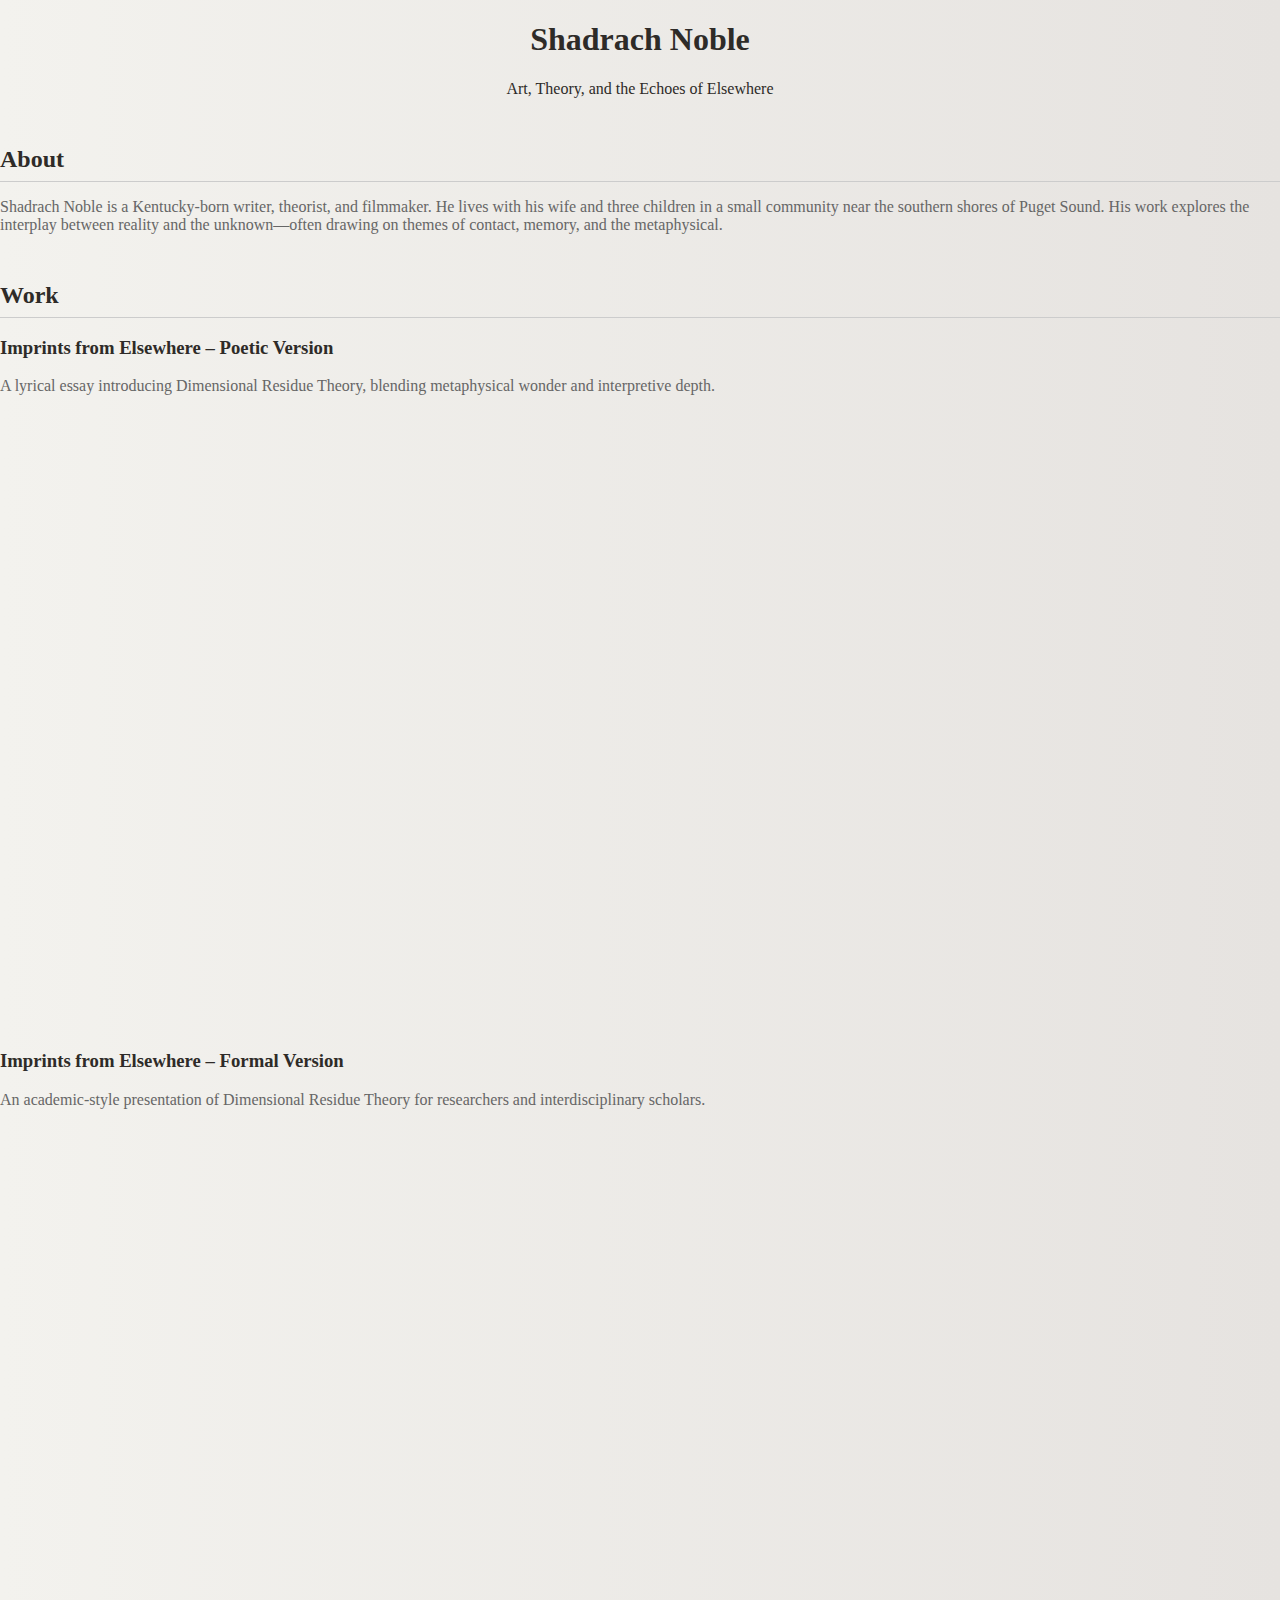
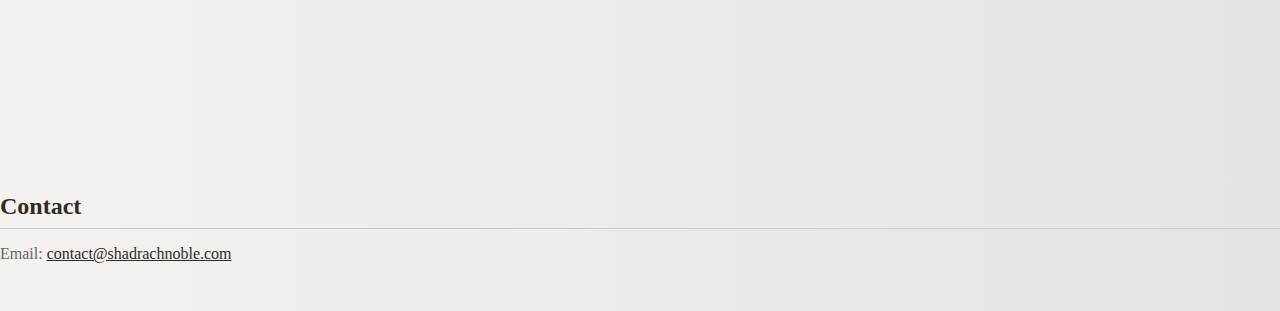
<file: index.html>
<!DOCTYPE html>
<html lang="en">
<head>
  <meta charset="UTF-8" />
  <meta name="viewport" content="width=device-width, initial-scale=1.0"/>
  <title>Shadrach Noble</title>
  <link rel="stylesheet" href="style.css" />
</head>
<body>
  <header>
    <h1>Shadrach Noble</h1>
    <p>Art, Theory, and the Echoes of Elsewhere</p>
  </header>

  <section>
    <h2>About</h2>
    <p>Shadrach Noble is a Kentucky-born writer, theorist, and filmmaker. He lives with his wife and three children in a small community near the southern shores of Puget Sound. His work explores the interplay between reality and the unknown—often drawing on themes of contact, memory, and the metaphysical.</p>
  </section>

  <section>
    <h2>Work</h2>
    <article>
      <h3>Imprints from Elsewhere – Poetic Version</h3>
      <p>A lyrical essay introducing Dimensional Residue Theory, blending metaphysical wonder and interpretive depth.</p>
      <iframe src="Imprints_from_Elsewhere_Poetic_Final.pdf" width="100%" height="600px"></iframe>
    </article>
    <article>
      <h3>Imprints from Elsewhere – Formal Version</h3>
      <p>An academic-style presentation of Dimensional Residue Theory for researchers and interdisciplinary scholars.</p>
      <iframe src="Imprints_from_Elsewhere_Formal_Final.pdf" width="100%" height="600px"></iframe>
    </article>
  </section>

  <section>
    <h2>Contact</h2>
    <p>Email: <a href="mailto:contact@shadrachnoble.com">contact@shadrachnoble.com</a></p>
  </section>
</body>
</html>
</file>
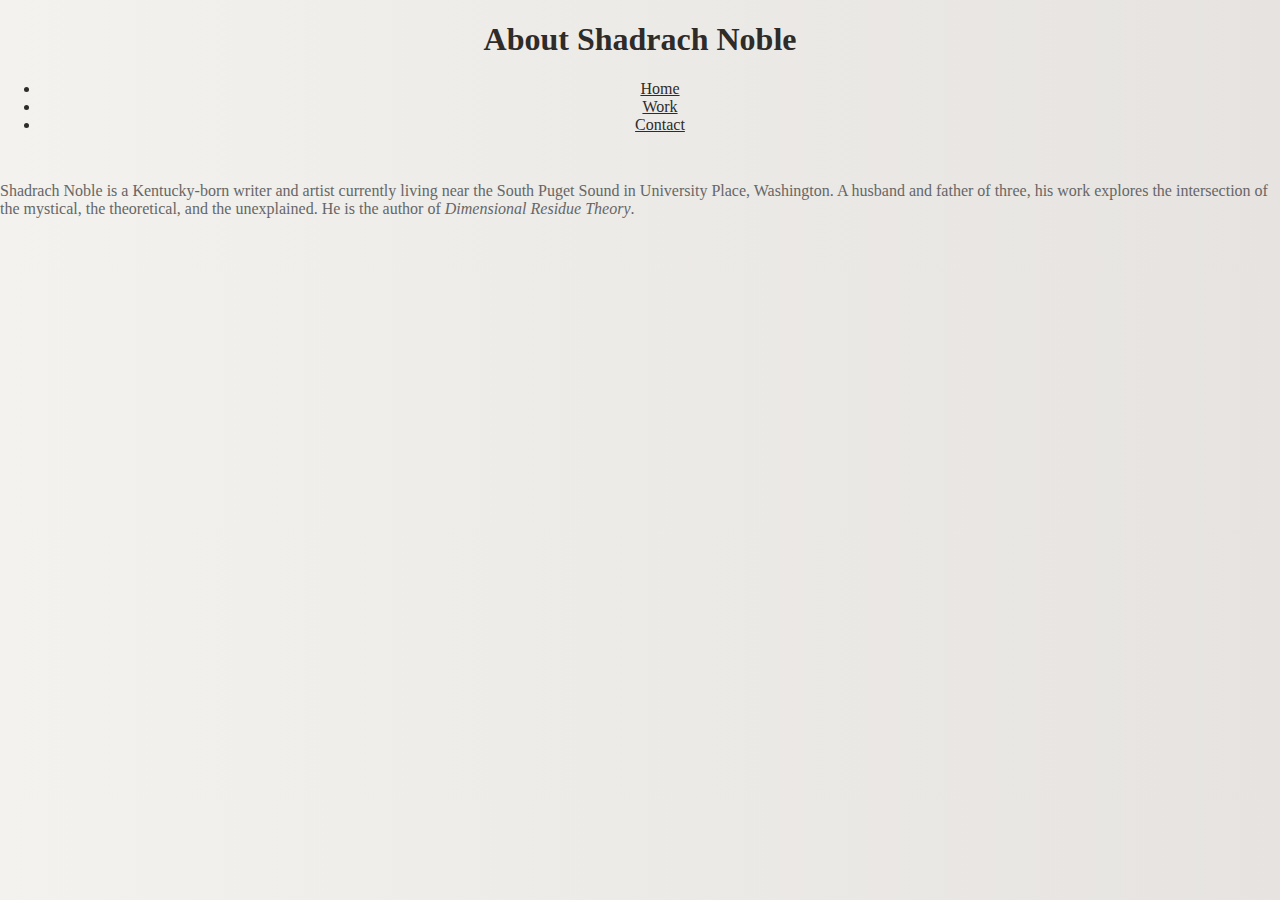
<file: about.html>
<!DOCTYPE html>
<html lang="en">
<head>
  <meta charset="UTF-8" />
  <meta name="viewport" content="width=device-width, initial-scale=1.0"/>
  <title>About - Shadrach Noble</title>
  <link rel="stylesheet" href="style.css"/>
</head>
<body>
  <header>
    <h1>About Shadrach Noble</h1>
    <nav>
      <ul>
        <li><a href="index.html">Home</a></li>
        <li><a href="work.html">Work</a></li>
        <li><a href="contact.html">Contact</a></li>
      </ul>
    </nav>
  </header>
  <main>
    <section>
      <p>Shadrach Noble is a Kentucky-born writer and artist currently living near the South Puget Sound in University Place, Washington. A husband and father of three, his work explores the intersection of the mystical, the theoretical, and the unexplained. He is the author of <em>Dimensional Residue Theory</em>.</p>
    </section>
  </main>
</body>
</html>
</file>
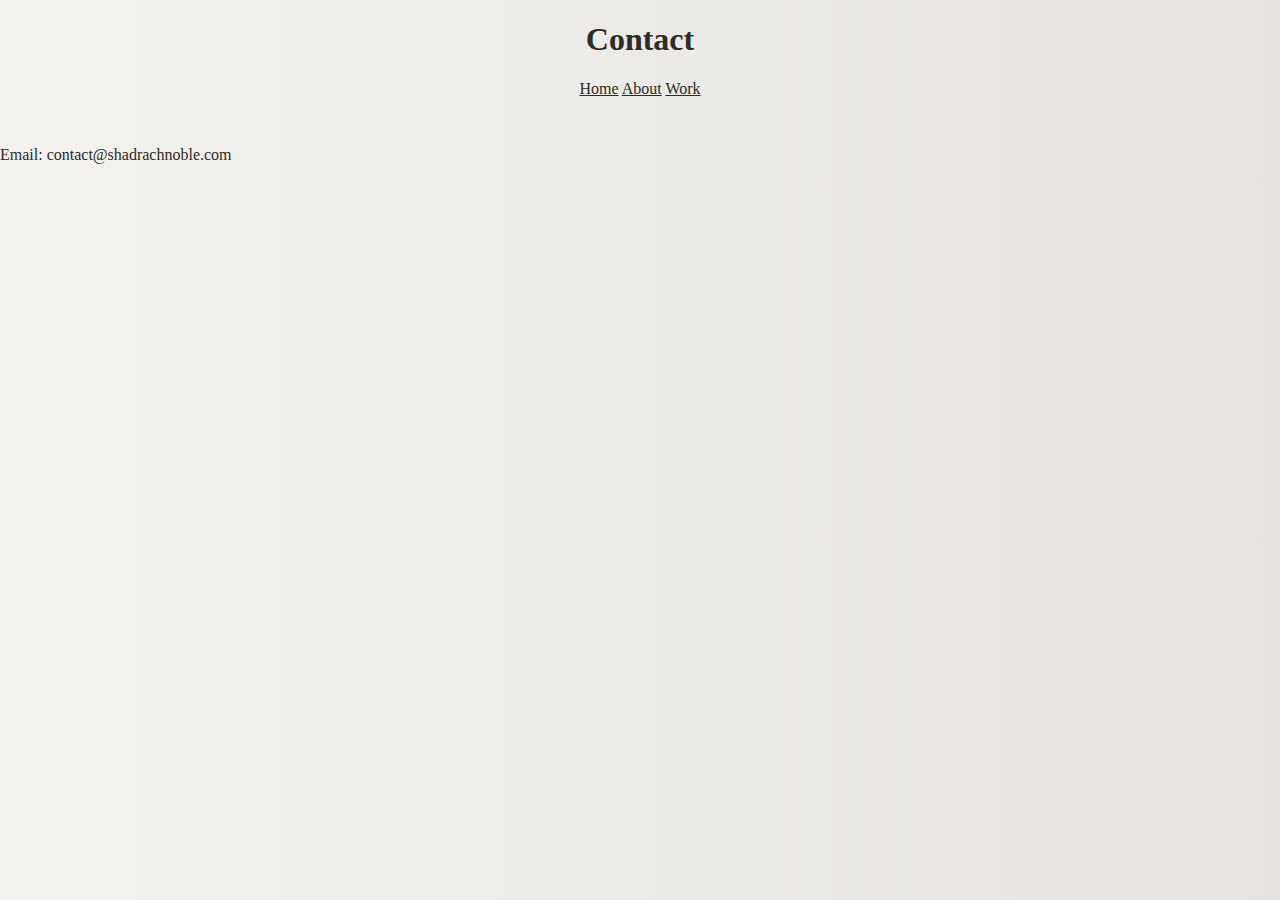
<file: contact.html>
<!DOCTYPE html>
<html lang="en">
<head>
  <meta charset="UTF-8">
  <meta name="viewport" content="width=device-width, initial-scale=1">
  <title>Contact - Shadrach Noble</title>
  <link rel="stylesheet" href="style.css">
</head>
<body>
  <header>
    <h1>Contact</h1>
    <nav>
      <a href="index.html">Home</a>
      <a href="about.html">About</a>
      <a href="work.html">Work</a>
    </nav>
  </header>
  <main>
    <p>Email: contact@shadrachnoble.com</p>
  </main>
</body>
</html>
</file>
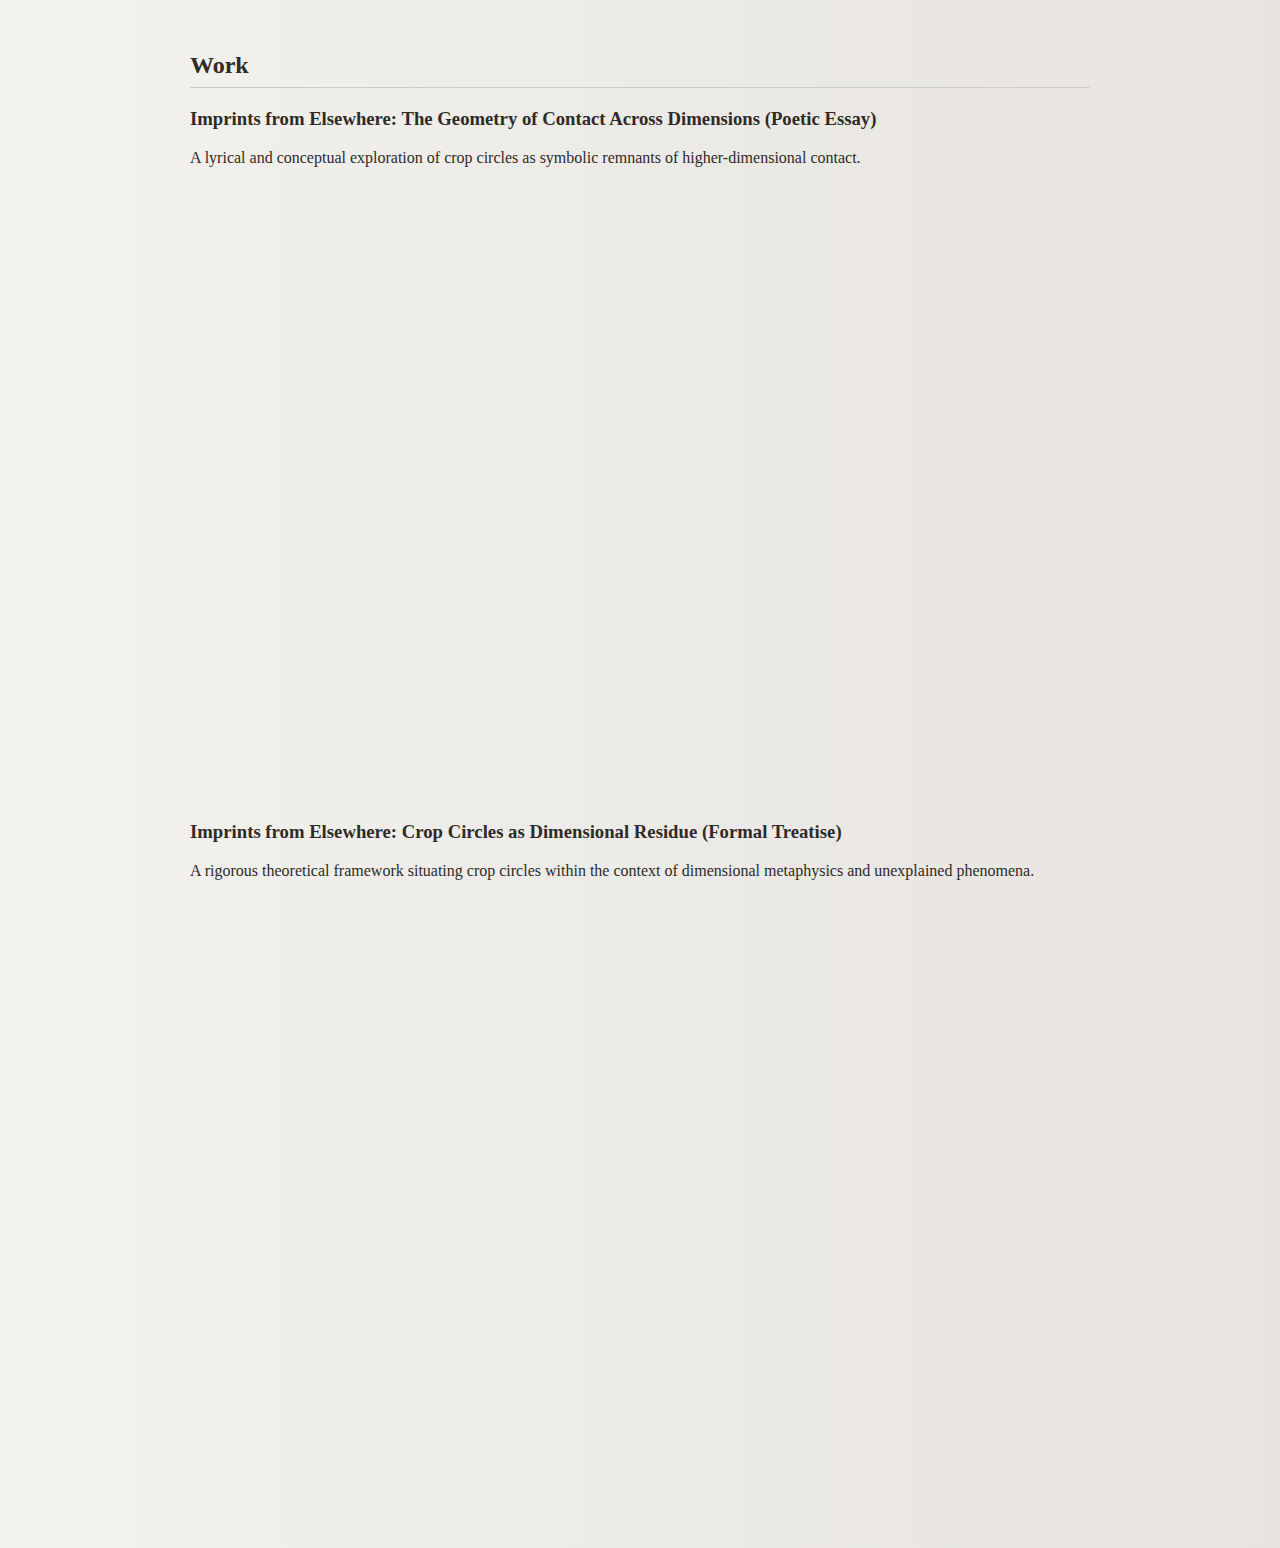
<file: work.html>
<!DOCTYPE html>
<html lang="en">
<head>
    <meta charset="UTF-8">
    <title>Work - Shadrach Noble</title>
    <link rel="stylesheet" href="style.css">
</head>
<body>
    <div class="container">
        <h2>Work</h2>
        <h3>Imprints from Elsewhere: The Geometry of Contact Across Dimensions (Poetic Essay)</h3>
        <p>A lyrical and conceptual exploration of crop circles as symbolic remnants of higher-dimensional contact.</p>
        <iframe src="poetic_version.pdf" width="100%" height="600px"></iframe>

        <h3>Imprints from Elsewhere: Crop Circles as Dimensional Residue (Formal Treatise)</h3>
        <p>A rigorous theoretical framework situating crop circles within the context of dimensional metaphysics and unexplained phenomena.</p>
        <iframe src="formal_version.pdf" width="100%" height="600px"></iframe>
    </div>
</body>
</html>
</file>
<file: style.css>
body {
  font-family: 'Georgia', serif;
  margin: 0;
  padding: 0;
  background: linear-gradient(to right, #f3f2ee, #e6e3e0);
  color: #2e2b28;
}
.container {
  width: 90%;
  max-width: 900px;
  margin: auto;
  padding: 2rem;
}
header {
  text-align: center;
  margin-bottom: 3rem;
}
.tagline {
  font-style: italic;
  color: #6c6761;
}
section {
  margin-bottom: 3rem;
}
h2 {
  border-bottom: 1px solid #ccc;
  padding-bottom: 0.5rem;
}
a {
  color: #2e2b28;
}
iframe {
  border: none;
  margin-top: 1rem;
}
iframe {
  transition: all 0.3s ease-in-out;
}

section h2 {
  font-size: 1.5rem;
  margin-bottom: 0.5rem;
}

section p {
  font-size: 1rem;
  color: #666;
  margin-bottom: 1rem;
}
</file>
